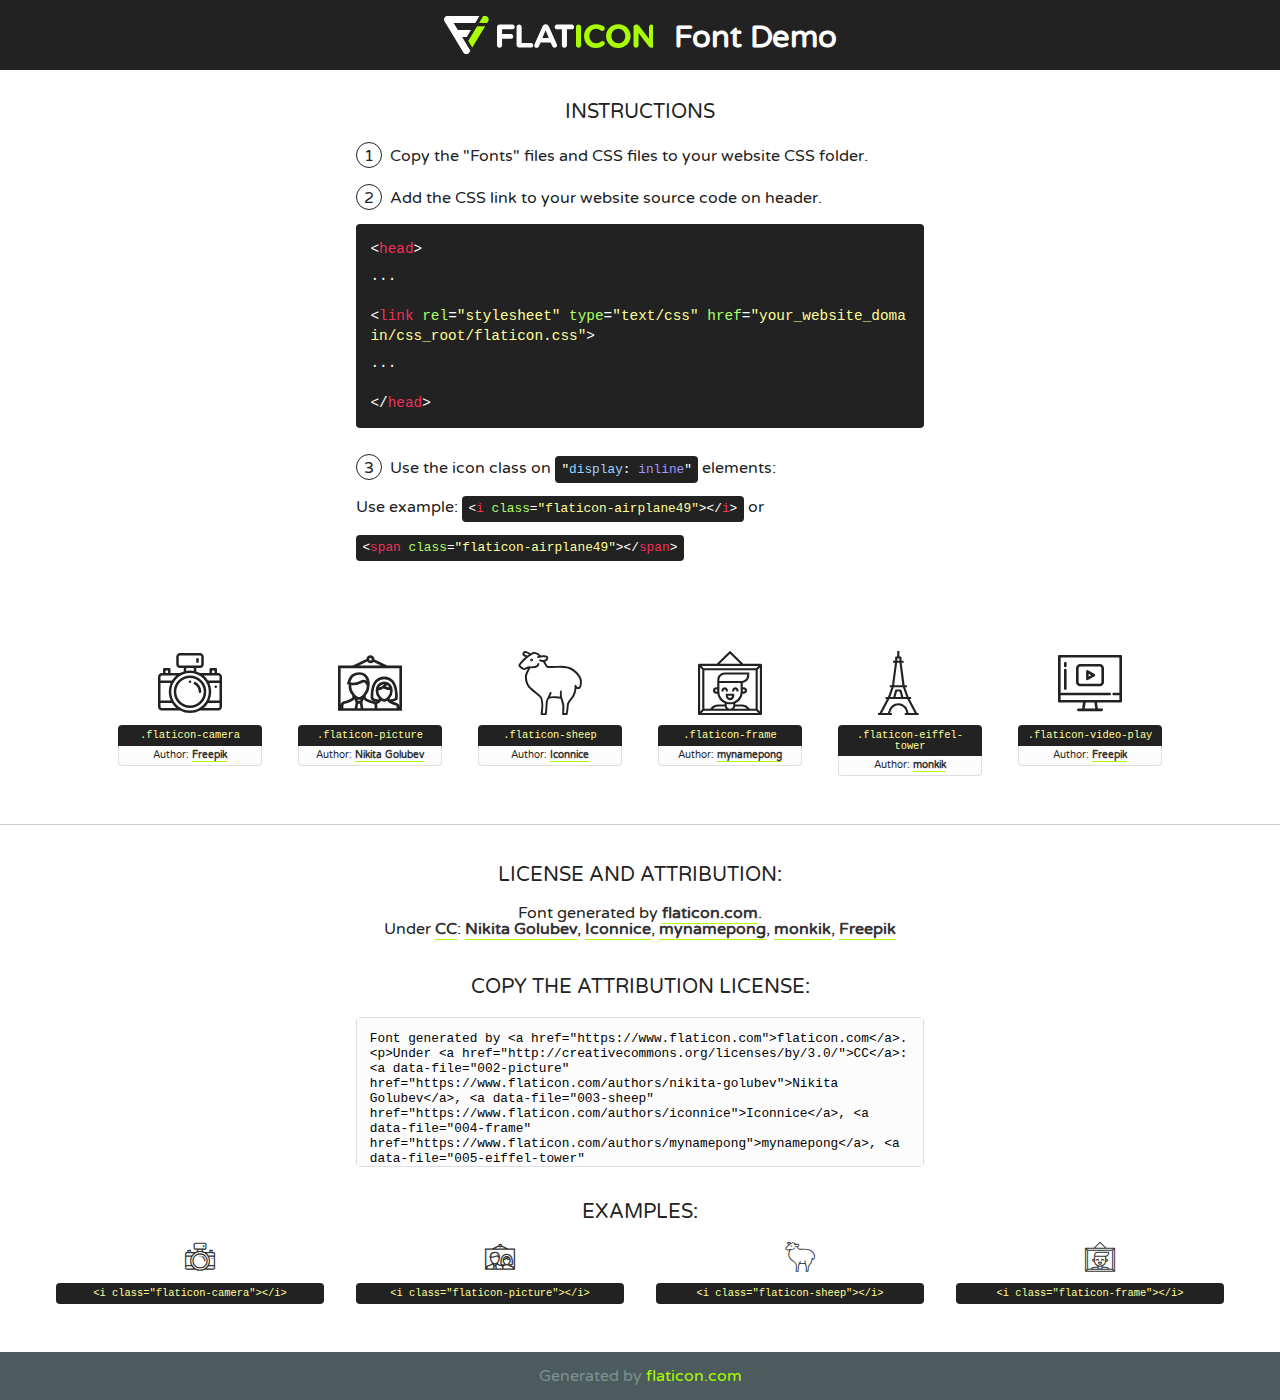
<file: fonts/flaticon/font/flaticon.html>
<!DOCTYPE html>
<!--
  Flaticon icon font: Flaticon
  Creation date: 07/12/2018 03:18
-->
<html>
<!DOCTYPE html>
<html>

<head>
    <title>Flaticon WebFont</title>
    <link href="http://fonts.googleapis.com/css?family=Varela+Round" rel="stylesheet" type="text/css" />
    <link rel="stylesheet" type="text/css" href="flaticon.css">
    <meta charset="UTF-8">
    <style>
    html, body, div, span, applet, object, iframe,
    h1, h2, h3, h4, h5, h6, p, blockquote, pre,
    a, abbr, acronym, address, big, cite, code,
    del, dfn, em, img, ins, kbd, q, s, samp,
    small, strike, strong, sub, sup, tt, var,
    b, u, i, center,
    dl, dt, dd, ol, ul, li,
    fieldset, form, label, legend,
    table, caption, tbody, tfoot, thead, tr, th, td,
    article, aside, canvas, details, embed, 
    figure, figcaption, footer, header, hgroup, 
    menu, nav, output, ruby, section, summary,
    time, mark, audio, video {
        margin: 0;
        padding: 0;
        border: 0;
        font-size: 100%;
        font: inherit;
        vertical-align: baseline;
    }
    /* HTML5 display-role reset for older browsers */
    article, aside, details, figcaption, figure, 
    footer, header, hgroup, menu, nav, section {
        display: block;
    }
    body {
        line-height: 1;
    }
    ol, ul {
        list-style: none;
    }
    blockquote, q {
        quotes: none;
    }
    blockquote:before, blockquote:after,
    q:before, q:after {
        content: '';
        content: none;
    }
    table {
        border-collapse: collapse;
        border-spacing: 0;
    }
    body {
        font-family: 'Varela Round', Helvetica, Arial, sans-serif;
        font-size: 16px;
        color: #222;
    }
    a {
        color: #333;
        border-bottom: 1px solid #a9fd00;
        font-weight: bold;
        text-decoration: none;
    }
    * {
        -moz-box-sizing: border-box;
        -webkit-box-sizing: border-box;
        box-sizing: border-box;
        margin: 0;
        padding: 0;
    }
    [class^="flaticon-"]:before, [class*=" flaticon-"]:before, [class^="flaticon-"]:after, [class*=" flaticon-"]:after {
        font-family: Flaticon;
        font-size: 30px;
        font-style: normal;
        margin-left: 20px;
        color: #333;
    }
    .wrapper {
        max-width: 600px;
        margin: auto;
        padding: 0 1em;
    }
    .title {
        font-size: 1.25em;
        text-align: center;
        margin-bottom: 1em;
        text-transform: uppercase;
    }
    header {
        text-align: center;
        background-color: #222;
        color: #fff;
        padding: 1em;
    }
    header .logo {
        width: 210px;
        height: 38px;
        display: inline-block;
        vertical-align: middle;
        margin-right: 1em;
        border: none;
    }
    header strong {
        font-size: 1.95em;
        font-weight: bold;
        vertical-align: middle;
        margin-top: 5px;
        display: inline-block;
    }
    .demo {
        margin: 2em auto;
        line-height: 1.25em;
    }
    .demo ul li {
        margin-bottom: 1em;
    }
    .demo ul li .num {
        color: #222;
        border-radius: 20px;
        display: inline-block;
        width: 26px;
        padding: 3px;
        height: 26px;
        text-align: center;
        margin-right: 0.5em;
        border: 1px solid #222;
    }
    .demo ul li code {
        background-color: #222;
        border-radius: 4px;
        padding: 0.25em 0.5em;
        display: inline-block;
        color: #fff;
        font-family: Consolas,Monaco,Lucida Console,Liberation Mono,DejaVu Sans Mono,Bitstream Vera Sans Mono,Courier New, monospace;
        font-weight: lighter;
        margin-top: 1em;
        font-size: 0.8em;
        word-break: break-all;
    }
    .demo ul li code.big {
        padding: 1em;
        font-size: 0.9em;
    }
    .demo ul li code .red {
        color: #EF3159;
    }
    .demo ul li code .green {
        color: #ACFF65;
    }
    .demo ul li code .yellow {
        color: #FFFF99;
    }
    .demo ul li code .blue {
        color: #99D3FF;
    }
    .demo ul li code .purple {
        color: #A295FF;
    }
    .demo ul li code .dots {
        margin-top: 0.5em;
        display: block;
    }
    #glyphs {
        border-bottom: 1px solid #ccc;
        padding: 2em 0;
        text-align: center;
    }
    .glyph {
        display: inline-block;
        width: 9em;
        margin: 1em;
        text-align: center;
        vertical-align: top;
        background: #FFF;
    }
    .glyph .glyph-icon {
        padding: 10px;
        display: block;
        font-family:"Flaticon";
        font-size: 64px;
        line-height: 1;
    }
    .glyph .glyph-icon:before {
        font-size: 64px;
        color: #222;
        margin-left: 0;
    }
    .class-name {
        font-size: 0.65em;
        background-color: #222;
        color: #fff;
        border-radius: 4px 4px 0 0;
        padding: 0.5em;
        color: #FFFF99;
        font-family: Consolas,Monaco,Lucida Console,Liberation Mono,DejaVu Sans Mono,Bitstream Vera Sans Mono,Courier New, monospace;
    }
    .author-name {
        font-size: 0.6em;
        background-color: #fcfcfd;
        border: 1px solid #DEDEE4;
        border-top: 0;
        border-radius: 0 0 4px 4px;
        padding: 0.5em;
    }
    .class-name:last-child {
        font-size: 10px;
        color:#888;
    }
    .class-name:last-child a {
        font-size: 10px;
        color:#555;
    }
    .class-name:last-child a:hover {
        color:#a9fd00;
    }
    .glyph > input {
        display: block;
        width: 100px;
        margin: 5px auto;
        text-align: center;
        font-size: 12px;
        cursor: text;
    }
    .glyph > input.icon-input {
        font-family:"Flaticon";
        font-size: 16px;
        margin-bottom: 10px;
    }
    .attribution .title {
        margin-top: 2em;
    }
    .attribution textarea {
        background-color: #fcfcfd;
        padding: 1em;
        border: none;
        box-shadow: none;
        border: 1px solid #DEDEE4;
        border-radius: 4px;
        resize: none;
        width: 100%;
        height: 150px;
        font-size: 0.8em;
        font-family: Consolas,Monaco,Lucida Console,Liberation Mono,DejaVu Sans Mono,Bitstream Vera Sans Mono,Courier New, monospace;
        -webkit-appearance: none;
    }
    .iconsuse {
        margin: 2em auto;
        text-align: center;
        max-width: 1200px;
    }
    .iconsuse:after {
        content: '';
        display: table;
        clear: both;
    }
    .iconsuse .image {
        float: left;
        width: 25%;
        padding: 0 1em;
    }
    .iconsuse .image p {
        margin-bottom: 1em;
    }
    .iconsuse .image span {
        display: block;
        font-size: 0.65em;
        background-color: #222;
        color: #fff;
        border-radius: 4px;
        padding: 0.5em;
        color: #FFFF99;
        margin-top: 1em;
        font-family: Consolas,Monaco,Lucida Console,Liberation Mono,DejaVu Sans Mono,Bitstream Vera Sans Mono,Courier New, monospace;
    }
    #footer {
        text-align: center;
        background-color: #4C5B5C;
        color: #7c9192;
        padding: 1em;
    }
    #footer a {
        border: none;
        color: #a9fd00;
        font-weight: normal;
    }
    @media (max-width: 960px) {
        .iconsuse .image {
            width: 50%;
        }
    }
    @media (max-width: 560px) {
        .iconsuse .image {
            width: 100%;
        }
    }
    </style>
</head>

<body class="characters-off">

    <header>
        <a href="https://www.flaticon.com" target="_blank" class="logo">
            <svg version="1.1" xmlns="http://www.w3.org/2000/svg" xmlns:xlink="http://www.w3.org/1999/xlink" xmlns:a="http://ns.adobe.com/AdobeSVGViewerExtensions/3.0/" viewBox="0 0 560.875 102.036" enable-background="new 0 0 560.875 102.036" xml:space="preserve">
                <defs>
                </defs>
                <g>
                    <g class="letters">
                        <path fill="#ffffff" d="M141.596,29.675c0-3.777,2.985-6.767,6.764-6.767h34.438c3.426,0,6.15,2.728,6.15,6.15
                        c0,3.43-2.724,6.149-6.15,6.149h-27.674v13.091h23.719c3.429,0,6.151,2.724,6.151,6.15c0,3.43-2.723,6.149-6.151,6.149h-23.719
                        v17.574c0,3.773-2.986,6.761-6.764,6.761c-3.779,0-6.764-2.989-6.764-6.761V29.675z"></path>
                        <path fill="#ffffff" d="M193.844,29.149c0-3.781,2.985-6.767,6.764-6.767c3.776,0,6.763,2.985,6.763,6.767v42.957h25.039
                        c3.426,0,6.149,2.726,6.149,6.153c0,3.425-2.723,6.15-6.149,6.15h-31.802c-3.779,0-6.764-2.986-6.764-6.768V29.149z"></path>
                        <path fill="#ffffff" d="M241.891,75.71l21.438-48.407c1.492-3.341,4.215-5.357,7.906-5.357h0.792
                        c3.686,0,6.323,2.017,7.815,5.357l21.439,48.407c0.436,0.967,0.701,1.845,0.701,2.723c0,3.602-2.809,6.501-6.414,6.501
                        c-3.161,0-5.269-1.845-6.499-4.655l-4.132-9.661h-27.059l-4.301,10.102c-1.144,2.631-3.426,4.214-6.237,4.214
                        c-3.517,0-6.24-2.81-6.24-6.325C241.1,77.64,241.451,76.677,241.891,75.71z M279.932,58.666l-8.521-20.297l-8.526,20.297H279.932
                        z"></path>
                        <path fill="#ffffff" d="M314.864,35.387H301.86c-3.429,0-6.239-2.813-6.239-6.238c0-3.429,2.811-6.24,6.239-6.24h39.533
                        c3.426,0,6.237,2.811,6.237,6.24c0,3.425-2.811,6.238-6.237,6.238h-13.001v42.785c0,3.773-2.99,6.761-6.764,6.761
                        c-3.779,0-6.764-2.989-6.764-6.761V35.387z"></path>
                        <path fill="#A9FD00" d="M352.615,29.149c0-3.781,2.985-6.767,6.767-6.767c3.774,0,6.761,2.985,6.761,6.767v49.024
                        c0,3.773-2.987,6.761-6.761,6.761c-3.781,0-6.767-2.989-6.767-6.761V29.149z"></path>
                        <path fill="#A9FD00" d="M374.132,53.836v-0.179c0-17.481,13.178-31.801,32.065-31.801c9.22,0,15.459,2.458,20.557,6.238
                        c1.402,1.054,2.637,2.985,2.637,5.357c0,3.692-2.985,6.59-6.681,6.59c-1.845,0-3.071-0.702-4.044-1.319
                        c-3.776-2.813-7.729-4.393-12.562-4.393c-10.364,0-17.831,8.611-17.831,19.154v0.173c0,10.542,7.291,19.329,17.831,19.329
                        c5.715,0,9.492-1.756,13.359-4.834c1.049-0.874,2.458-1.491,4.039-1.491c3.429,0,6.325,2.813,6.325,6.236
                        c0,2.106-1.056,3.78-2.282,4.834c-5.539,4.834-12.036,7.733-21.878,7.733C387.572,85.464,374.132,71.493,374.132,53.836z"></path>
                        <path fill="#A9FD00" d="M433.009,53.836v-0.179c0-17.481,13.79-31.801,32.766-31.801c18.981,0,32.592,14.143,32.592,31.628v0.173
                        c0,17.483-13.785,31.807-32.769,31.807C446.625,85.464,433.009,71.32,433.009,53.836z M484.224,53.836v-0.179
                        c0-10.539-7.725-19.326-18.626-19.326c-10.893,0-18.449,8.611-18.449,19.154v0.173c0,10.542,7.73,19.329,18.626,19.329
                        C476.676,72.986,484.224,64.378,484.224,53.836z"></path>
                        <path fill="#A9FD00" d="M506.233,29.321c0-3.774,2.99-6.763,6.767-6.763h1.401c3.252,0,5.183,1.583,7.029,3.953l26.093,34.265
                        V29.059c0-3.692,2.99-6.677,6.681-6.677c3.683,0,6.671,2.985,6.671,6.677v48.934c0,3.78-2.987,6.765-6.764,6.765h-0.436
                        c-3.257,0-5.188-1.581-7.034-3.953l-27.056-35.492v32.944c0,3.687-2.985,6.676-6.678,6.676c-3.683,0-6.673-2.989-6.673-6.676
                        V29.321z"></path>
                    </g>
                    <g class="insignia">
                        <path fill="#ffffff" d="M48.372,56.137h12.517l11.156-18.537H37.186L25.688,18.539h57.825L94.668,0H9.271
                        C5.925,0,2.842,1.801,1.198,4.716c-1.644,2.907-1.593,6.482,0.134,9.343l50.38,83.501c1.678,2.781,4.689,4.476,7.938,4.476
                        c3.246,0,6.257-1.695,7.935-4.476l2.898-4.804L48.372,56.137z"></path>
                        <g class="i">
                            <path fill="#A9FD00" d="M93.575,18.539h0.031v0.004l21.652,0.004l2.705-4.488c1.727-2.861,1.778-6.436,0.133-9.343
                            C116.454,1.801,113.371,0,110.026,0h-5.294L93.575,18.539z"></path>
                            <polygon fill="#A9FD00" points="88.291,27.356 64.725,66.486 75.519,84.404 109.942,27.356"></polygon>
                        </g>
                    </g>
                </g>
            </svg>
        </a>
        <strong>Font Demo</strong>
    </header>


    <section class="demo wrapper">

        <p class="title">Instructions</p>

        <ul>
            <li>
                <span class="num">1</span>Copy the "Fonts" files and CSS files to your website CSS folder.
            </li>
            <li>
                <span class="num">2</span>Add the CSS link to your website source code on header.
                <code class="big">
                    &lt;<span class="red">head</span>&gt;
                    <br/><span class="dots">...</span>
                    <br/>&lt;<span class="red">link</span> <span class="green">rel</span>=<span class="yellow">"stylesheet"</span> <span class="green">type</span>=<span class="yellow">"text/css"</span> <span class="green">href</span>=<span class="yellow">"your_website_domain/css_root/flaticon.css"</span>&gt;
                    <br/><span class="dots">...</span>
                    <br/>&lt;/<span class="red">head</span>&gt;
                </code>
            </li>

            <li>
                <p>
                    <span class="num">3</span>Use the icon class on <code>"<span class="blue">display</span>:<span class="purple"> inline</span>"</code> elements:
                    <br />
                    Use example: <code>&lt;<span class="red">i</span> <span class="green">class</span>=<span class="yellow">&quot;flaticon-airplane49&quot;</span>&gt;&lt;/<span class="red">i</span>&gt;</code> or <code>&lt;<span class="red">span</span> <span class="green">class</span>=<span class="yellow">&quot;flaticon-airplane49&quot;</span>&gt;&lt;/<span class="red">span</span>&gt;</code>
            </li>
        </ul>

    </section>




   <section id="glyphs">          
    
      
        <div class="glyph"><div class="glyph-icon flaticon-camera"></div>
            <div class="class-name">.flaticon-camera</div>
            <div class="author-name">Author: <a data-file="001-camera" href="http://www.freepik.com">Freepik</a> </div> 
        </div>        
        
        <div class="glyph"><div class="glyph-icon flaticon-picture"></div>
            <div class="class-name">.flaticon-picture</div>
            <div class="author-name">Author: <a data-file="002-picture" href="https://www.flaticon.com/authors/nikita-golubev">Nikita Golubev</a> </div> 
        </div>        
        
        <div class="glyph"><div class="glyph-icon flaticon-sheep"></div>
            <div class="class-name">.flaticon-sheep</div>
            <div class="author-name">Author: <a data-file="003-sheep" href="https://www.flaticon.com/authors/iconnice">Iconnice</a> </div> 
        </div>        
        
        <div class="glyph"><div class="glyph-icon flaticon-frame"></div>
            <div class="class-name">.flaticon-frame</div>
            <div class="author-name">Author: <a data-file="004-frame" href="https://www.flaticon.com/authors/mynamepong">mynamepong</a> </div> 
        </div>        
        
        <div class="glyph"><div class="glyph-icon flaticon-eiffel-tower"></div>
            <div class="class-name">.flaticon-eiffel-tower</div>
            <div class="author-name">Author: <a data-file="005-eiffel-tower" href="https://www.flaticon.com/authors/monkik">monkik</a> </div> 
        </div>        
        
        <div class="glyph"><div class="glyph-icon flaticon-video-play"></div>
            <div class="class-name">.flaticon-video-play</div>
            <div class="author-name">Author: <a data-file="006-video-play" href="http://www.freepik.com">Freepik</a> </div> 
        </div>        
        

    </section>



    <section class="attribution wrapper"   style="text-align:center;">

      <div class="title">License and attribution:</div><div class="attrDiv">Font generated by <a href="https://www.flaticon.com">flaticon.com</a>. <div><p>Under <a href="http://creativecommons.org/licenses/by/3.0/">CC</a>: <a data-file="002-picture" href="https://www.flaticon.com/authors/nikita-golubev">Nikita Golubev</a>, <a data-file="003-sheep" href="https://www.flaticon.com/authors/iconnice">Iconnice</a>, <a data-file="004-frame" href="https://www.flaticon.com/authors/mynamepong">mynamepong</a>, <a data-file="005-eiffel-tower" href="https://www.flaticon.com/authors/monkik">monkik</a>, <a data-file="001-camera" href="http://www.freepik.com">Freepik</a></p>  </div>
      </div>
      <div class="title">Copy the Attribution License:</div>

    <textarea onclick="this.focus();this.select();">Font generated by &lt;a href=&quot;https://www.flaticon.com&quot;&gt;flaticon.com&lt;/a&gt;. <p>Under <a href="http://creativecommons.org/licenses/by/3.0/">CC</a>: <a data-file="002-picture" href="https://www.flaticon.com/authors/nikita-golubev">Nikita Golubev</a>, <a data-file="003-sheep" href="https://www.flaticon.com/authors/iconnice">Iconnice</a>, <a data-file="004-frame" href="https://www.flaticon.com/authors/mynamepong">mynamepong</a>, <a data-file="005-eiffel-tower" href="https://www.flaticon.com/authors/monkik">monkik</a>, <a data-file="001-camera" href="http://www.freepik.com">Freepik</a></p>  
     </textarea>

    </section>

    <section class="iconsuse">

          <div class="title">Examples:</div>            
             
            <div class="image">
                <p>
                    <i class="glyph-icon flaticon-camera"></i> 
                    <span>&lt;i class=&quot;flaticon-camera&quot;&gt;&lt;/i&gt;</span>
                </p>
            </div>
            
            <div class="image">
                <p>
                    <i class="glyph-icon flaticon-picture"></i> 
                    <span>&lt;i class=&quot;flaticon-picture&quot;&gt;&lt;/i&gt;</span>
                </p>
            </div>
            
            <div class="image">
                <p>
                    <i class="glyph-icon flaticon-sheep"></i> 
                    <span>&lt;i class=&quot;flaticon-sheep&quot;&gt;&lt;/i&gt;</span>
                </p>
            </div>
            
            <div class="image">
                <p>
                    <i class="glyph-icon flaticon-frame"></i> 
                    <span>&lt;i class=&quot;flaticon-frame&quot;&gt;&lt;/i&gt;</span>
                </p>
            </div>
                       
        </div>
                            
    </section>

<div id="footer">
    <div>Generated by <a href="https://www.flaticon.com">flaticon.com</a>
    </div>
</div>



</body>
</html>
</file>
<file: fonts/flaticon/font/flaticon.css>
/*
  	Flaticon icon font: Flaticon
  	Creation date: 07/12/2018 03:18
  	*/

@font-face {
  font-family: "Flaticon";
  src: url("./Flaticon.eot");
  src: url("./Flaticon.eot?#iefix") format("embedded-opentype"),
       url("./Flaticon.woff") format("woff"),
       url("./Flaticon.ttf") format("truetype"),
       url("./Flaticon.svg#Flaticon") format("svg");
  font-weight: normal;
  font-style: normal;
}

@media screen and (-webkit-min-device-pixel-ratio:0) {
  @font-face {
    font-family: "Flaticon";
    src: url("./Flaticon.svg#Flaticon") format("svg");
  }
}

[class^="flaticon-"]:before, [class*=" flaticon-"]:before,
[class^="flaticon-"]:after, [class*=" flaticon-"]:after {   
  font-family: Flaticon;
  
  font-style: normal;
  font-weight: normal;
  font-variant: normal;
  text-transform: none;
  line-height: 1;

  /* Better Font Rendering =========== */
  -webkit-font-smoothing: antialiased;
  -moz-osx-font-smoothing: grayscale;
}

.flaticon-camera:before { content: "\f100"; }
.flaticon-picture:before { content: "\f101"; }
.flaticon-sheep:before { content: "\f102"; }
.flaticon-frame:before { content: "\f103"; }
.flaticon-eiffel-tower:before { content: "\f104"; }
.flaticon-video-play:before { content: "\f105"; }
</file>
